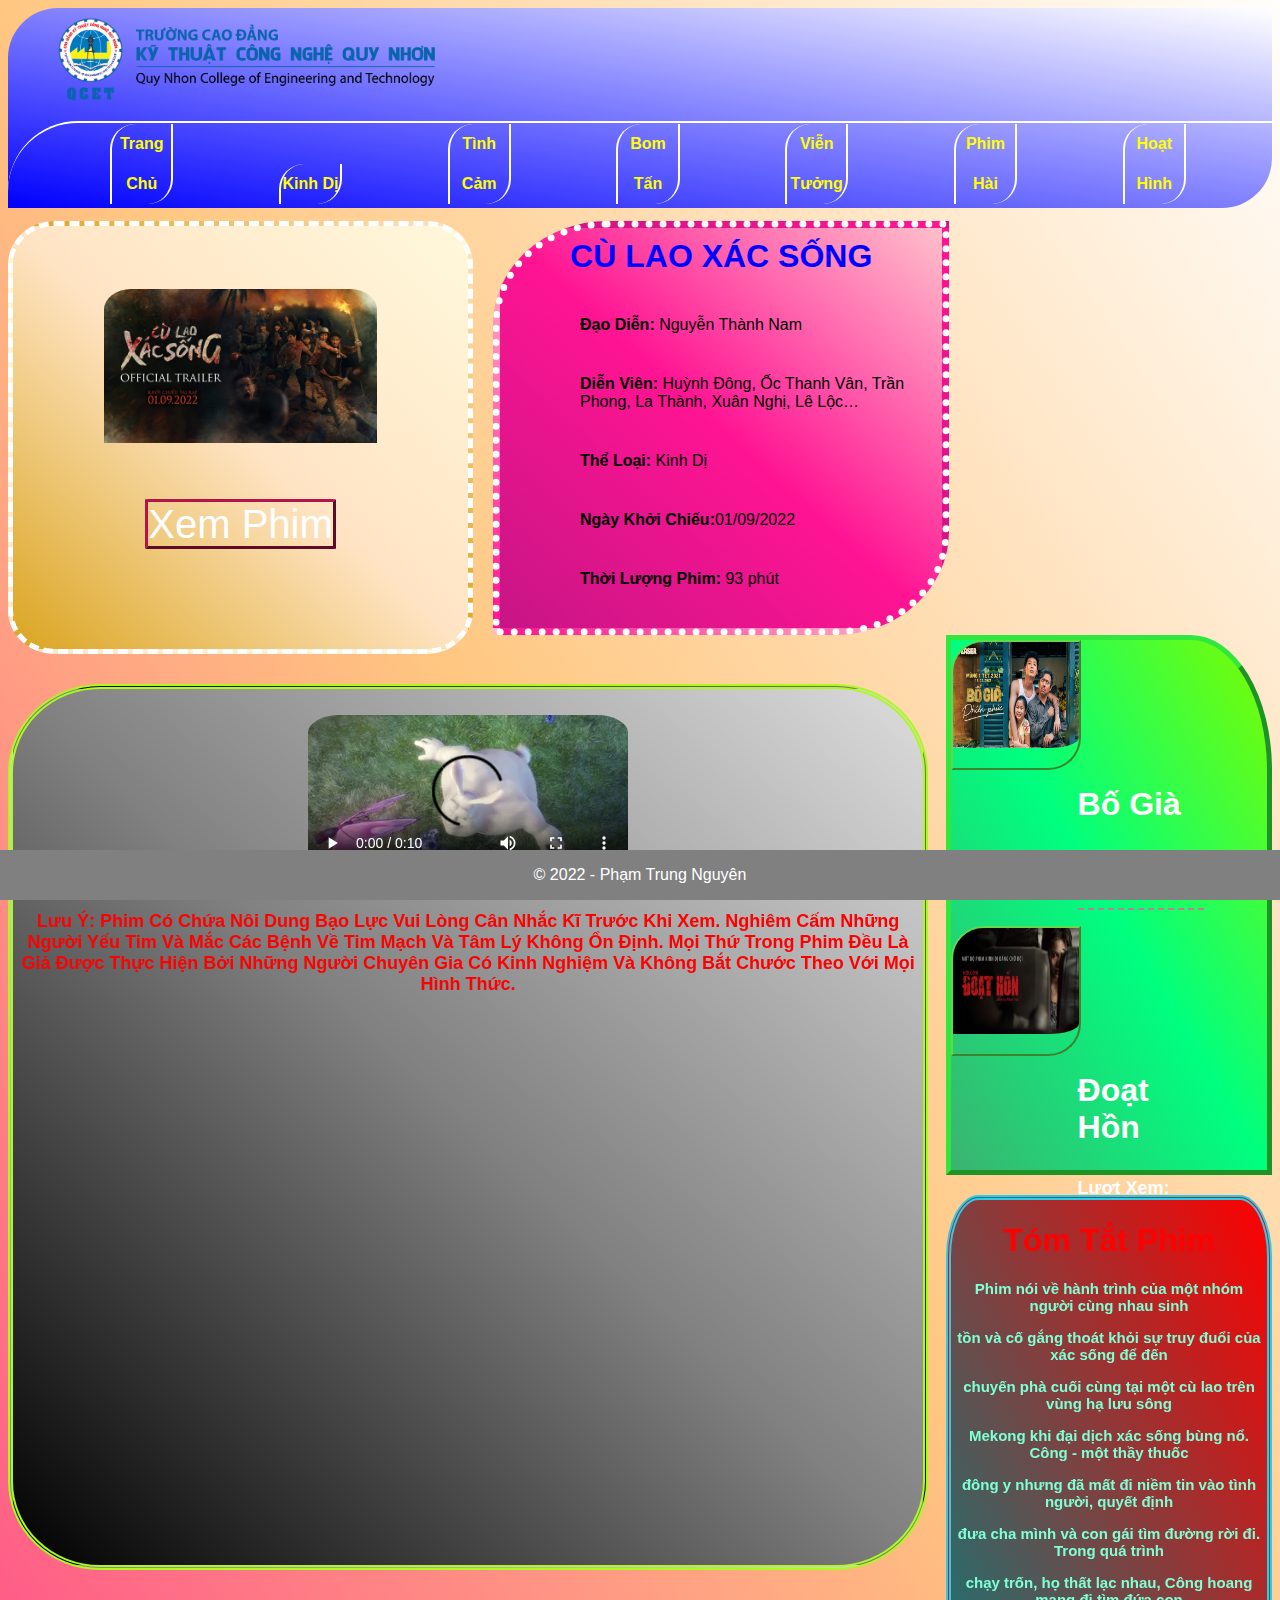
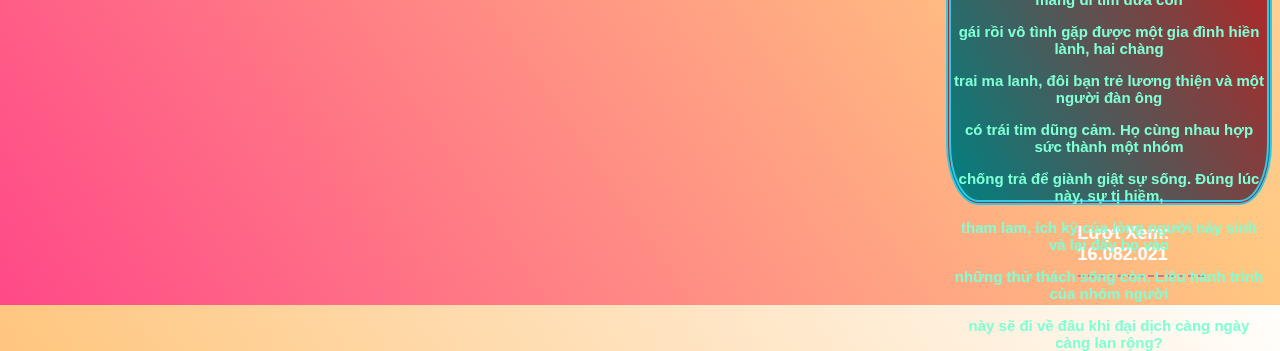
<file: WebPhim/PTN.html>
<!DOCTYPE html>
<html>
<head>
	<meta charset="utf-8">
	<meta name="viewport" content="width=device-width, initial-scale=1">
	<title>Phạm Trung Nguyên - Trang Web Đầu Tiên</title>
	<link rel="stylesheet" type="text/css" href="style.css">
</head>
<body>
	<header>
		<a href=""><img src="banner.jpg" width="30%"></a>
			<div>
				<ul>
					<li><a href="#">Trang Chủ</a></li>
					<li><a href="#">Kinh Dị</a></li>
					<li><a href="">Tình Cảm</a></li>
					<li><a href="#">Bom Tấn</a></li>
					<li><a href="#">Viễn Tưởng</a></li>
					<li><a href="">Phim Hài</a></li>
					<li><a href="">Hoạt Hình</a></li>
				</ul>
			</div>
	</header>
		    <div align="center" id="trai" class="imgzoomkhung"> 
		    	<img src="bannerphim.jpg" class="imgzoom" width="60%">
		    	<div id="xemphim"><a href="#duoi"> Xem Phim </a></div>
		    </div>
		    <div id="giua">
		    	<font size="6px" color="Blue"><b>CÙ LAO XÁC SỐNG</b></font>
		    	<p id="giuainfo"><b>Đạo Diễn:</b>  Nguyễn Thành Nam<p>
		    	<p id="giuainfo"><b>Diễn Viên:</b> Huỳnh Đông, Ốc Thanh Vân, Trần Phong, La Thành, Xuân Nghị, Lê Lộc…<p>
		    	<p id="giuainfo"><b>Thể Loại:</b> Kinh Dị<p>
		    	<p id="giuainfo"><b>Ngày Khởi Chiếu:</b>01/09/2022<p>
				<p id="giuainfo"><b>Thời Lượng Phim:</b> 93 phút<p>

            </div>
     		<div id="phai" align="center">
     			<img class="img-goiy" src="bogia.jpg">
     			<p class="tieudephim"><font size="6px" color="white" style="font-weight: bold;">Bố Già</font></p>
     			<p class="luotxemphim"><font size="4px" color="white" style="font-weight: bold;">Lượt Xem: 1.062.006</font></p>
     			
     			<img class="img-goiy" src="doathon.jpg">
     			<p class="tieudephim"><font size="6px" color="white" style="font-weight: bold;">Đoạt Hồn</font></p>
     			<p class="luotxemphim"><font size="4px" color="white" style="font-weight: bold;">Lượt Xem: 18.062.006</font></p>

     			<img class="img-goiy" src="matbiec.jpg">
     			<p class="tieudephim"><font size="6px" color="white" style="font-weight: bold;">Mắt Biếc</font></p>
     			<p class="luotxemphim"><font size="4px" color="white" style="font-weight: bold;">Lượt Xem: 21.012.002</font></p>
     			<img class="img-goiy" src="haiphuong.jpeg">
     			<p class="tieudephim"><font size="6px" color="white" style="font-weight: bold;">Hai Phượng</font></p>
     			<p class="luotxemphim"><font size="4px" color="white" style="font-weight: bold;">Lượt Xem: 16.082.021</font></p>
		    </div>
		    <div id="duoi">
		    	<video controls>
				  <source src="phim.mp4">
				</video>
				<p><font size="4px" color="red" style="font-weight: bold;">Lưu Ý: Phim Có Chứa Nôi Dung Bạo Lực Vui Lòng Cân Nhắc Kĩ Trước Khi Xem. Nghiêm Cấm Những Người Yếu Tim Và Mắc Các Bệnh Về Tim Mạch Và Tâm Lý Không Ổn Định. Mọi Thứ Trong Phim Đều Là Giả Được Thực Hiện Bởi Những Người Chuyên Gia Có Kinh Nghiệm Và Không Bắt Chước Theo Với Mọi Hình Thức.</font> </p>
			</div>
			<div id="duoiphai">
				<p><h1><font color="red" face="Sans-serif">Tóm Tắt Phim</font></h1></p>
				<p>Phim nói về hành trình của một nhóm người cùng nhau sinh </p>
				<p>tồn và cố gắng thoát khỏi sự truy đuổi của xác sống để đến </p>
				<p>chuyến phà cuối cùng tại một cù lao trên vùng hạ lưu sông</p> 
				<p>Mekong khi đại dịch xác sống bùng nổ. Công - một thầy thuốc </p>
				<p>đông y nhưng đã mất đi niềm tin vào tình người, quyết định </p>
				<p>đưa cha mình và con gái tìm đường rời đi. Trong quá trình</p> 
				<p>chạy trốn, họ thất lạc nhau, Công hoang mang đi tìm đứa con </p>
				<p>gái rồi vô tình gặp được một gia đình hiền lành, hai chàng </p>
				<p>trai ma lanh, đôi bạn trẻ lương thiện và một người đàn ông </p>
				<p>có trái tim dũng cảm. Họ cùng nhau hợp sức thành một nhóm </p>
				<p>chống trả để giành giật sự sống. Đúng lúc này, sự tị hiềm, </p>
				<p>tham lam, ích kỷ của lòng người nảy sinh và lại đẩy họ vào </p>
				<p>những thử thách sống còn. Liệu hành trình của nhóm người </p>
				<p>này sẽ đi về đâu khi đại dịch càng ngày càng lan rộng?</p>
			</div>			
    		<div class="footer">
    			<p>© 2022 - Phạm Trung Nguyên</p>
    		</div>
</body>
</html>
</file>
<file: WebPhim/style.css>
body{
  font-family: arial;
  background-image: linear-gradient(to right top, #ff4988, #ffc781, #fffefc);
}
#phai{
      background-image: linear-gradient(to right top, mediumseagreen, springgreen, lawngreen  );
      background-color: lightgray;
      width: 25%;
      height: 530px;
      float: right;
      text-align: left;
      margin-bottom: 20px;
      border: 5px outset #30e83d;
      border-top-right-radius: 25% ; 
    }
#trai{
      background-image: linear-gradient(to right top, goldenrod, bisque, cornsilk);
      background-color: lightgray;
      width: 36%;
      height: 360px;
      float: left;
      margin-bottom: 20px;
      border-radius:10%;
      padding-top: 5%;
      border: 5px dashed white;
      }
#trai img{
      border-radius:10%;
      padding-bottom: 55px;
      }
#giua{
      background-image: linear-gradient(to right top, mediumvioletred, deeppink, pink);
      background-color: lightgray;
      border: 7px dotted white;
      width: 35%;
      height: 390px;
      float: left;
      margin-left: 20px;
      border-top-left-radius: 25%; 
      border-bottom-right-radius: 25% ; 
      text-align: center;
      padding-top: 10px;
}
#giuainfo
{
      text-align: left;
      padding-left: 80px;
      padding-top: 25px;
}
#duoi{
  padding-top: 2%;
  background-image: linear-gradient(to right top, black, gray, gainsboro);
  width: 72%;
  height: 850px;
  float: left;
  text-align: center;
  border-radius:10%;
  margin-top: 10px;
  margin-bottom: 100px; 
  border: 5px double #adf820;
}
#duoi video{
  border-radius: 10%;
}
#duoiphai{
  background-image: linear-gradient(to right top, teal, red);
  background-color: darkgray;
  width: 25%;
  height: 600px;
  float: right;
  text-align: center;
  margin-bottom: 20px;
  border-radius:10%;
  margin-bottom: 100px;
  border: 5px double #33c8e6;
}
#duoiphai p{
  font-weight: bold;
  font-size: 15px;
  color: aquamarine;
}
.footer {
  position: fixed;
  left: 0;
  bottom: 0;
  width: 100%;
  background-color: gray;
  color: white;
  text-align: center;
}
#footer a {
  text-decoration: none;
  color: blue;
  display: block;
}
#footer a:hover {
  background: black  ;
  color: orange;
}
header div ul li {
  color: #f1f1f1;
  display: inline-block;
  width: 5%;
  height: 40px;
  line-height: 40px;
  margin-left: 8%;
  text-align: center;
}
header div a {
  text-decoration: none;
  color: yellow;
  display: block;
  border-left: 2px solid white;
  border-right: 2px solid white;
  border-top-left-radius: 25px; 
  border-bottom-right-radius: 25px; 

}
header div a:hover {
  border-top-left-radius: 35px; 
  border-bottom-right-radius: 35px; 
  background-image: linear-gradient(to right top, darkred, pink  );
  color: orange;
}
header div ul {
  padding: 1px;
  list-style-type: none;
  overflow: hidden;
  width: 100%;
  float: left;
  font-weight: bold;
  border-top: 2px solid white;
  border-top-left-radius: 70px;   
}
.imgzoomkhung{
  overflow: hidden;
}
.imgzoom:hover{
  transform: scale(1.6);
  transition: all 3s;
}
header{
  background-image: linear-gradient(to right top, blue, white  );
  padding-top: 0.5%;
  height: 194px;
  border-bottom-right-radius: 50px;
  border-top-left-radius: 50px;
}
header img{
  padding-left: 50px;
}
.img-goiy{
  border: 2px outset #62d94a;
  width: 40%;
  float: left;
  margin-right: 20px;
  padding-bottom: 20px;
  border-top-left-radius: 25%; 
  border-bottom-right-radius: 25% ; 
  height: 20%;
}
.img-goiy:hover{
  border: 2px inset #62d94a;
  width: 38%;
  border-top-left-radius: 25%; 
  border-bottom-right-radius: 25% ; 
}
.tieudephim
{
  width: 40%;
  float: right;
  text-align: left;
  margin-right: 63px;
}
.luotxemphim
{
  width: 40%;
  float: right;
  text-align: left;
  margin-right: 63px;
  padding-bottom: 10.5px;
  border-bottom: 2px dashed #bd7f94;
}
#xemphim a {
  font-size: 40px;
  border: 3px outset #b1154a;
  border-radius: 2%; 
  text-decoration: none;
  color: White;

}
#xemphim a:hover {
  font-size: 39px;
  border-radius: 2%;
  border: 3px inset #b1154a;
  background-image: linear-gradient(to right top, goldenrod, bisque, cornsilk);
}
</file>
